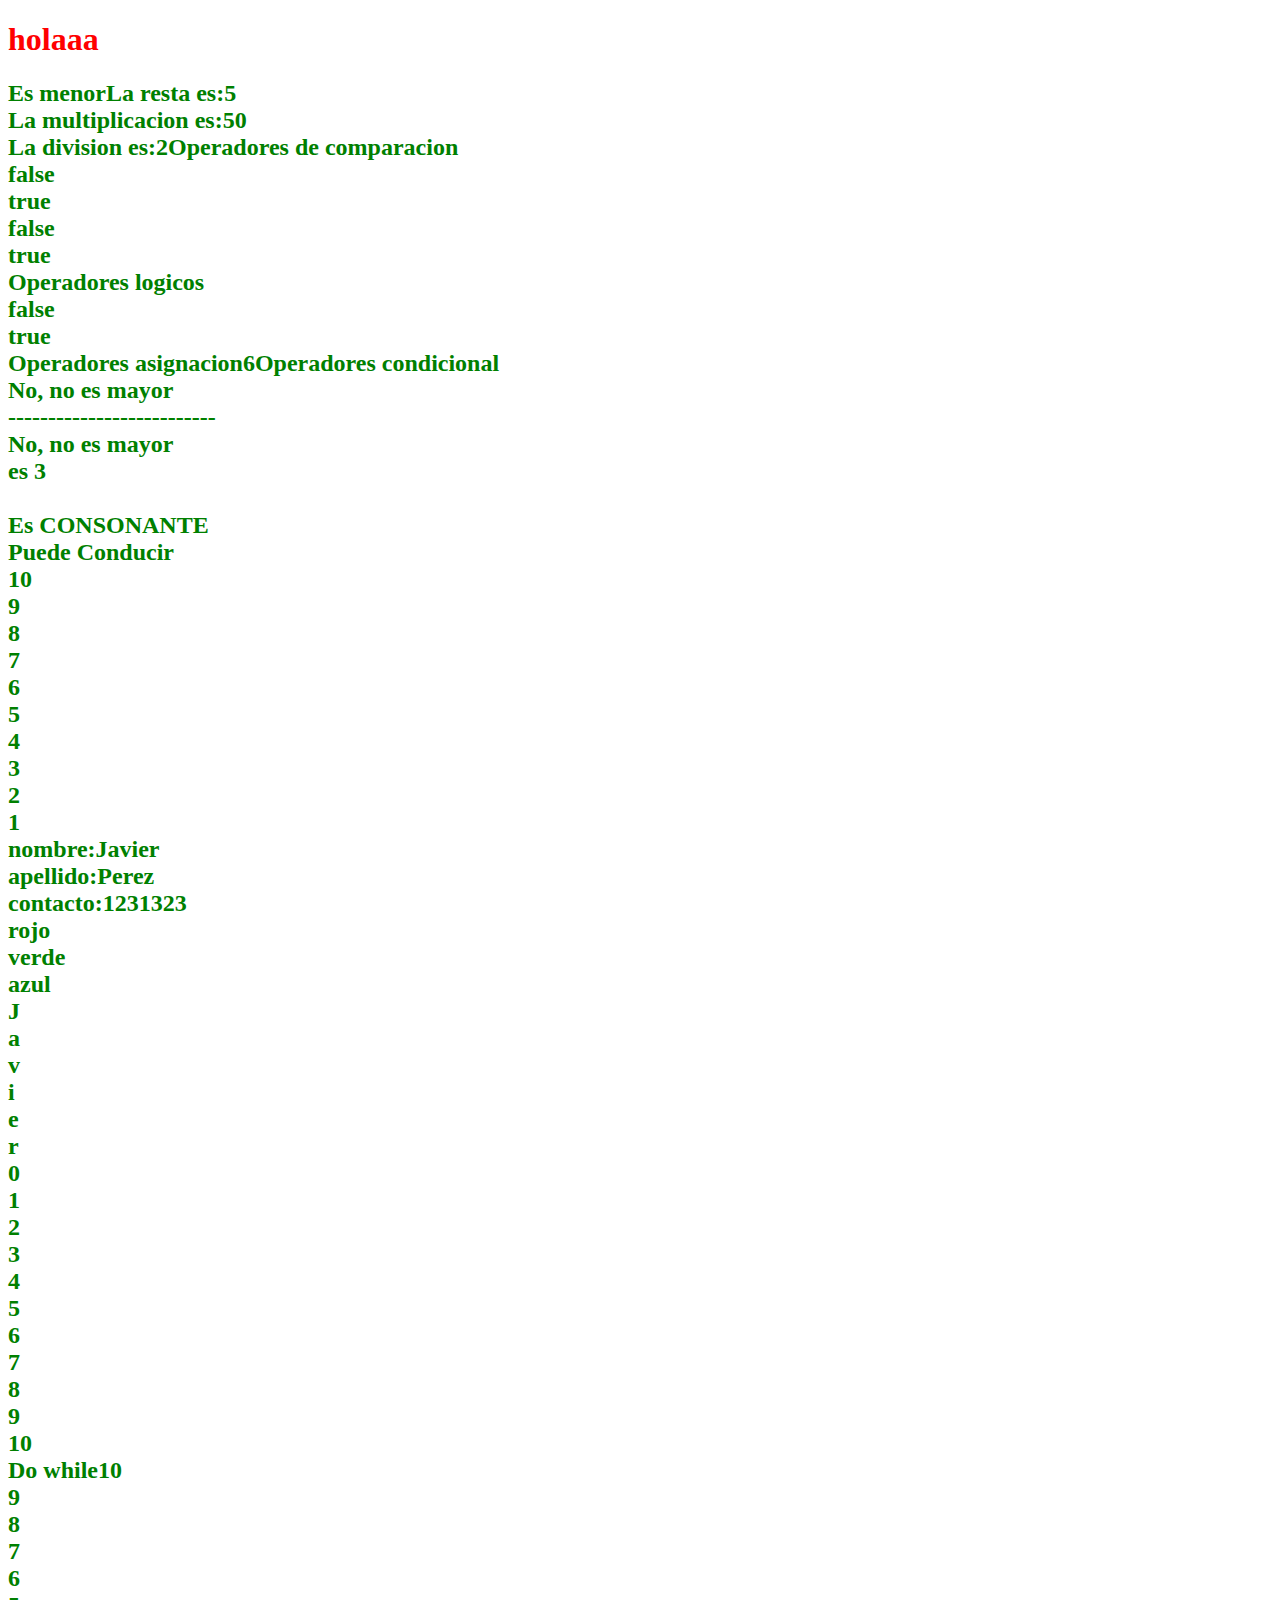
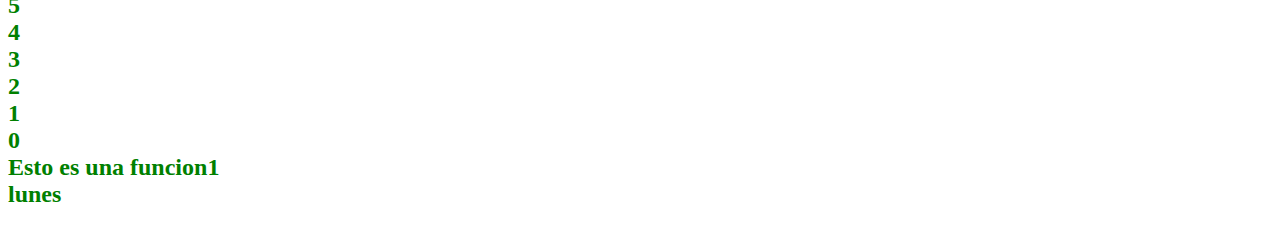
<file: index.html>
<!DOCTYPE html>
<html lang="en">
<head>
    <meta charset="UTF-8">
    <meta name="viewport" content="width=device-width, initial-scale=1.0">
    <title>Document</title>
    <link href="estilo.css" rel="stylesheet"/>
    <script>
        document.write("<h1 style='color:red'>holaaa</h1>");
        let A = 10;
        /* let a = 10;*/
        var edad = 10;
        if (edad > 23){
                document.write("<h2 style='color:blue'>Es mayor</h2");
        } else {
                document.write("<h2 style='color:green'>Es menor</h2");
        }
         
        function ejVar(){
            if (true) {
                var y = 10;
            }
            console.log(y);
        }
        function ejLet(){
            if (true) {
                let y = 10;
            }
            const zTest= 100;
            // console.log(y);
            //zTest = 500;
            console.log(zTest);

        }
        // ejVar();
        // ejLet();
        //OPERADORES ARITMETICOS
        // let num1 = Number(window.prompt("Ingrese  numero 1"));
        // let num2 = Number(window.prompt("Ingrese  numero 2"));
         let num1 = 10;
        let num2 = 5;
        document.write("La suma de los numeros es :");
         console.log(num1 + num2);
        // document.write("La suma de los números es = " + (num1 + num2));
        document.write("<br>");
        document.write("La resta es:"+  (num1 - num2));
              document.write("<br>");
        document.write("La multiplicacion es:"+  (num1 * num2));
              document.write("<br>");
        document.write("La division es:"+  (num1 / num2));
        //OPERADORES COMPARACION
        document.write("Operadores de comparacion");

        document.write("<br>");
        document.write(num1 == num2);
        document.write("<br>");
        document.write(num1 >= num2);
        document.write("<br>");
        document.write(num1 <= num2);
        document.write("<br>");
        document.write(num1 > num2);
        document.write("<br>");
        document.write("Operadores logicos");
    document.write("<br>");
        let a = 1;
        let b = 20;
        let c= 22;
        let d = 4;
        document.write( (a < b)  && (c < d));
        document.write("<br>");
                            //V   &&  F = F
        document.write( (a < b)  || (c < d));
        document.write("<br>");
        // v & v = V
        //V & F = F
        //F & V = F
        // F& F= F
        document.write("Operadores asignacion");
        let x = 30;
        // x+= 5;
        // x-= 5;
        //  x*= 5;
        x/= 5;
        document.write(x);
        document.write("Operadores condicional ");
          document.write("<br>");
        let d1 = 10;
        let f1 = 20; 
        let resultado = (d1 > f1) ? "Si, es mayor" : "No, no es mayor";
        document.write(resultado);
          document.write("<br>");
          document.write("--------------------------");
          document.write("<br>");

        let resultado2 = "";
        if (d1 > f1) {
            resultado2 = "Si, es mayor";
        } else {
            resultado2 = "No, no es mayor";
        }
         document.write(resultado2);
          document.write("<br>");

        // if (d1 > f1){

        // } else if( d1 > x) {

        // } else if (d......)
    // swith
        switch(3){
            case 1: 
                document.write("es 1");
                break;
            case 2: 
            document.write("es 2");
            break;
            case 3: 
            document.write("es 3");
            break;
            case 4: 
            document.write("es 4");
            break;
            default:
                document.write("NO es ninguno");
        }
document.write("<br>");
document.write("<br>");
        // Escribir un programa JS para obtener un carácter del usuario para verificar si es vocal o consonante
        // let caracter = window.prompt("Ingrese un valor");
         let caracter = "B";
        switch(caracter){
            case 'a': 
                document.write("es VOCAL");
                break;
            case 'e': 
            document.write("es VOCAL");
            break;
            case 'i': 
            document.write("es VOCAL");
            break;
            case 'o': 
            document.write("es VOCAL");
            break;
            case 'u': 
            document.write("es VOCAL");
            break;
            default:
                document.write("Es CONSONANTE");
        }

    document.write("<br>");
    // let mayorEdad = Number (window.prompt("Ingrese su edad"));
        let mayorEdad = 18;
    let resultadoEdad = (mayorEdad >= 18) ? document.write("Puede Conducir"):document.write("No es apto para conduccion") ;
    // Bucles
        document.write("<br>");
    for ( let i = 10; i>=1 ; i--) {
        document.write(i +"<br/>");
    }
    // for in
    let estudiante = {
        nombre: "Javier",
        apellido:"Perez",
        contacto: 1231323
    };
    console.log(estudiante);
    for ( let est in estudiante){
        document.write(est+":");
        // document.write("<br/>");
        document.write(estudiante[est] + "<br/>");
    }
    let colores = ['rojo', 'verde','azul'];
    // for of
    for (let c of colores) {
        document.write(c+ "<br/>");
    }
    let nombre = "Javier";
    for (let n of nombre) {
        document.write(n+ "<br/>");
    }

    let numero = 0;
     while (numero <= 10) {
        document.write(numero+ "<br/>");
        numero++;
     }
      document.write("Do while");
    let numero2 = 10;
    do {
         document.write(numero2+ "<br/>");
         numero2--;
    } while(numero2 >= 0);

    function imprimir(dia, numero){
         document.write("Esto es una funcion");
         document.write(numero + "<br/>");
         document.write(dia);
    }


    imprimir("lunes", 1);

    let gato1 = {
        peso: '10K',
        color:'naranja',
        tamanio: 80
    }
    let gato2 = {
        peso: '5K',
        color:'negro',
        tamanio: 100, 
        dormir: function () {
            return "estoy durmiendo";
        }
    }
    console.log(gato1);
    console.log(gato2);

    </script>
</head>
<body>
    <!-- <div class="contenedor">
        <div class="caja">
            <p>A 123</p>
        </div>
        <div class="caja">
            <p>B</p>
        </div>
        <div class="caja">
            <p>C</p>
        </div>
        <div class="caja">
            <p>D</p>
        </div> 
        <div class="caja">
            <p>E</p>
        </div>
        <div class="caja">
            <p>F</p>
        </div>
    </div> -->
</body>
</html>
</file>
<file: estilo.css>
.contenedor {
    margin: 0 auto;
    padding:15px;
    display: flex;
    flex-wrap: nowrap;
     /*nowrap | wrap | wrap-reverse; */
     flex-direction: column;
     /* flex-direction: row | row-reverse | column | column-reverse; */
    /* justify-content: space-around ; */
     /* justify-content: flex-start | flex-end | 
     center | space-between | space-around |
      space-evenly | start | end | left | right ... + safe | unsafe; */
    align-items:flex-end;
      /* align-items: stretch | flex-start | flex-end | center | baseline 
| first baseline | last baseline | start | end | self-start | self-end + ... safe | unsafe; */
    }
.caja {
    margin:10px;
    padding:5px;
    width: 100px;
    height: 100px;
    font-size: 50px;
    border: 2px solid rgb(147, 110, 8);
    background-color: blanchedalmond;
    text-align:center;
}

.caja:nth-child(3) {
    width: 300px;
}
</file>
